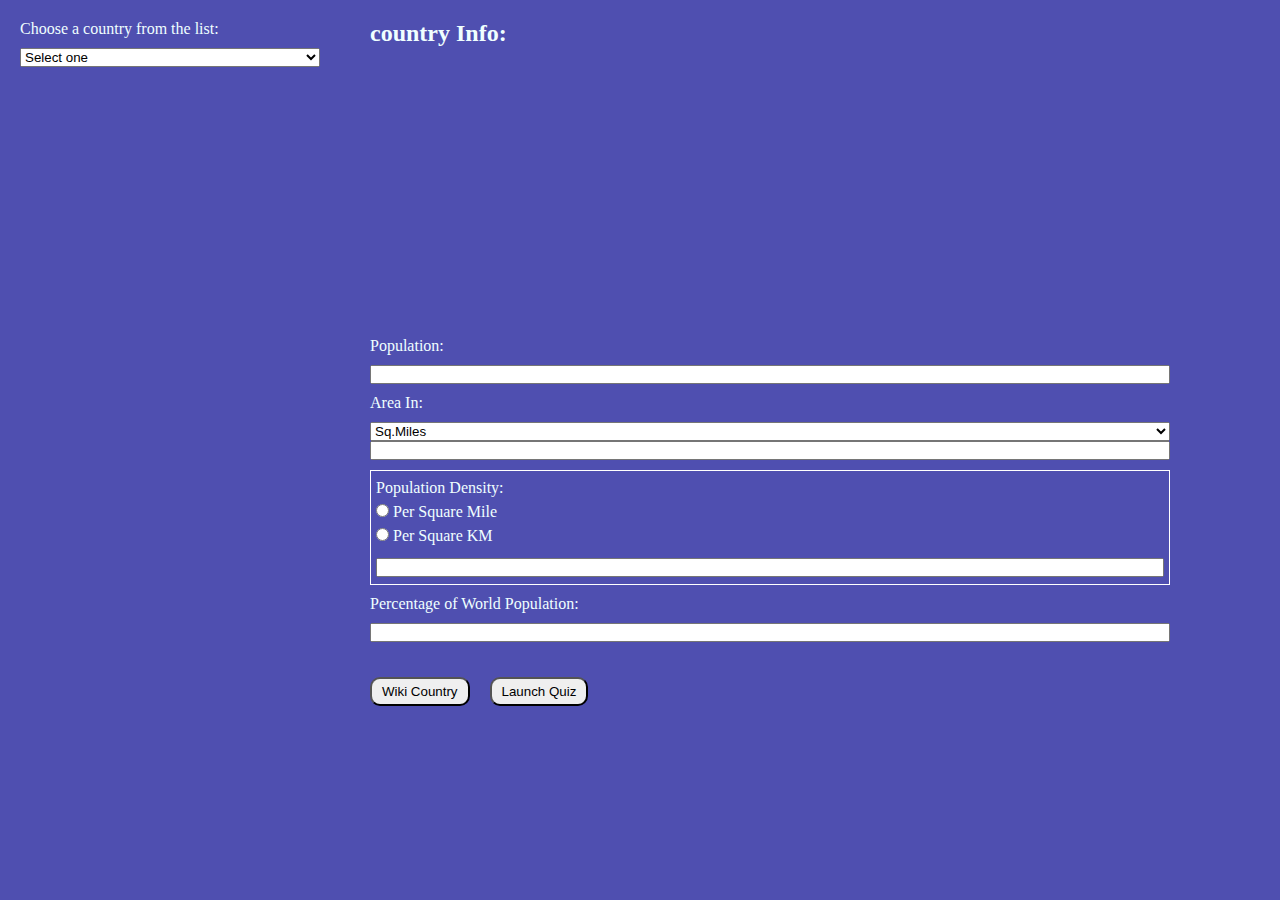
<file: index.html>
<!DOCTYPE html>
<html lang="en">
<head>
  <meta charset="UTF-8">
  <meta name="viewport" content="width=device-width, initial-scale=1.0">
  <link rel="stylesheet" href="styles.css">
  <title>Country flags</title>
</head>
<body>
  <div class="main">
    <form id="left">
        <label for="countries" class="list-country">Choose a country from the list:</label>
        <select name="countryName" id="countries">
          <option value="" >Select one</option>
        </select>
    </form>
    
    <form id="right">
        <h2>country Info:</h2>
        <div id="country-info">
        <p class="name"></p>
        <img id="countryFlag" alt="countryFlag" src="defult.png">
        </div>
        <label for="population">Population:</label>
        <input type="text" id="population">
        <div id="area">
          <label class="arin">Area In:</label>
          <select id="sizeCountry">
            <option value="mile">Sq.Miles</option>
            <option value="km">Sq.KM</option>
          </select>
          <input type="text" name="Sq.Miles" id="size">
        </div>
        <div class="country-info">
          <label >Population Density:</label>
          <div class="square">
            <input type="radio" id="sm" name="unit" value="psm"></input>
            <label for="sm">Per Square Mile</label>
            <br>
            <input type="radio"id="km" name="unit" value="pkm"></input>
            <label for="km">Per Square KM</label>
          </div>
          <input type="text" name="" id="sq">
        </div>
        <div id="popuWorld">
          <label>Percentage of World Population:</label>
          <input type="text" class="percentageOfWorld">
        </div>
    </form>
  </div>
  <div class="button">
      <button class="btn">Wiki Country</button>
      <button class="btn" id="quiz">Launch Quiz</button>
    </div>
    <script type="module" src="script.js"></script> 
</body>
</html>
</file>
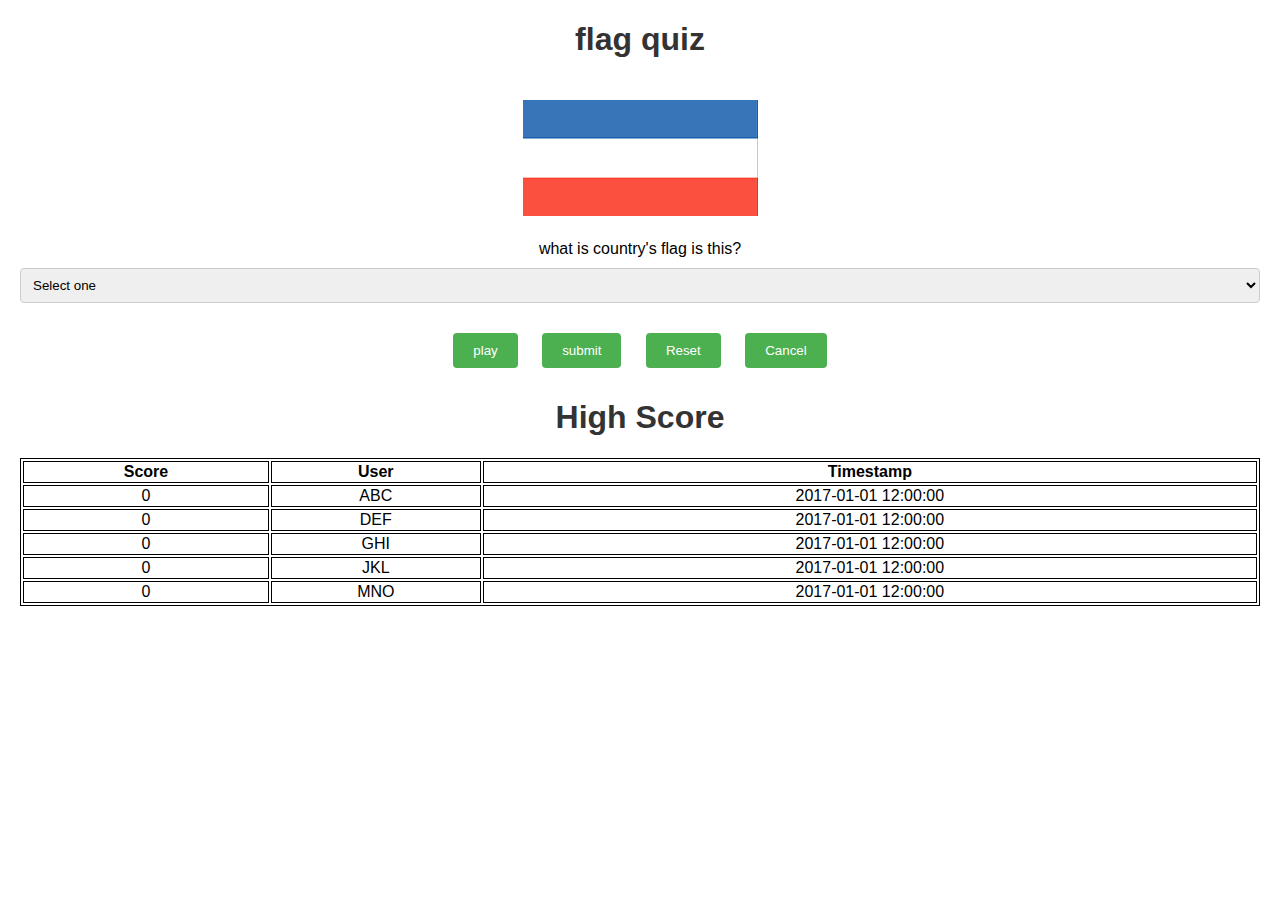
<file: quiz.html>
<!DOCTYPE html>
<html lang="en">
<head>
    <meta charset="UTF-8">
    <meta name="viewport" content="width=device-width, initial-scale=1.0">
    <title>Quiz</title>
    <link rel="stylesheet" href="quiz.css">
</head>
<body>
    <h1>flag quiz</h1>
    <img src="" alt="flag" class="image">
    <form action="askQuestion">
       <label for="question">what is country's flag is this?</label>
       <select name="question" id="question">
        <option value="">Select one</option>
       </select>
    </form>
    <p class="rightOrwrong"></p>
    <button class="play">play</button>
    <button class="submit">submit</button>
    <button class="reset">Reset</button>
    <button class="cancel">Cancel</button>
    <script type="module" src="quiz.js"></script>

    <div class="scoreTable"></div>

</body>
</html>
</file>
<file: styles.css>
* {
    box-sizing: border-box;
    margin:0;
    padding:0;
}
body {
    background-color: rgb(79, 79, 176);
}
.main {
    display: flex;
    gap:50px;
    padding:20px;
    
    color: azure;
}

#left {
    width: 300px;
}

#right {
    width: 800px;
}

#left, #population, #area{
    display: flex;
    flex-direction: column;
   
} 

.list-country {
    margin-bottom: 10px;
}

#country-info {
    max-width: 100%;
    height:250px;;
    margin: 20px 0;
}

#population ,#area, #sq{
    margin-top: 10px;
    width: 100%;
}

.arin {
    margin-bottom: 10px;
}
.country-info {
    margin-top: 10px;
    line-height: 1.5rem;
    border: 1px white solid;
    padding: 5px;
    margin-bottom: 10px;
}

#popuWorld {
    display: grid;
    gap: 10px;
    margin-bottom: 10px;
}

.button {
    padding: 5px 10px;
    border-radius: 10px;
    display: flex;
    margin-left: 360px;
    gap:20px
}
button {
    padding: 5px 10px;
    border-radius: 10px;
}
button:hover {
    cursor: pointer;
    background-color:blue;
    color: azure;
}

.quiz {
    color:blue
}

a{
    text-decoration: none;
}
</file>
<file: quiz.css>
body {
    font-family: Arial, sans-serif;
    text-align: center;
    margin: 20px;
}

h1 {
    color: #333;
}

form {
    margin-top: 20px;
}

label {
    display: block;
    margin-bottom: 10px;
}

select {
    width: 100%;
    padding: 8px;
    border: 1px solid #ccc;
    border-radius: 4px;
    box-sizing: border-box;
}

button {
    background-color: #4CAF50;
    color: white;
    padding: 10px 20px;
    margin: 10px;
    border: none;
    border-radius: 4px;
    cursor: pointer;
}

button:hover {
    background-color: #45a049;
}

img {
    max-width: 100%;
    height: auto;
    margin-top: 20px;
}

p {
    margin-top: 20px;
}

table, td, th {
    border: 1px solid black;
}

.scoreTable {
    display: flex;
    flex-direction: column;
}
</file>
